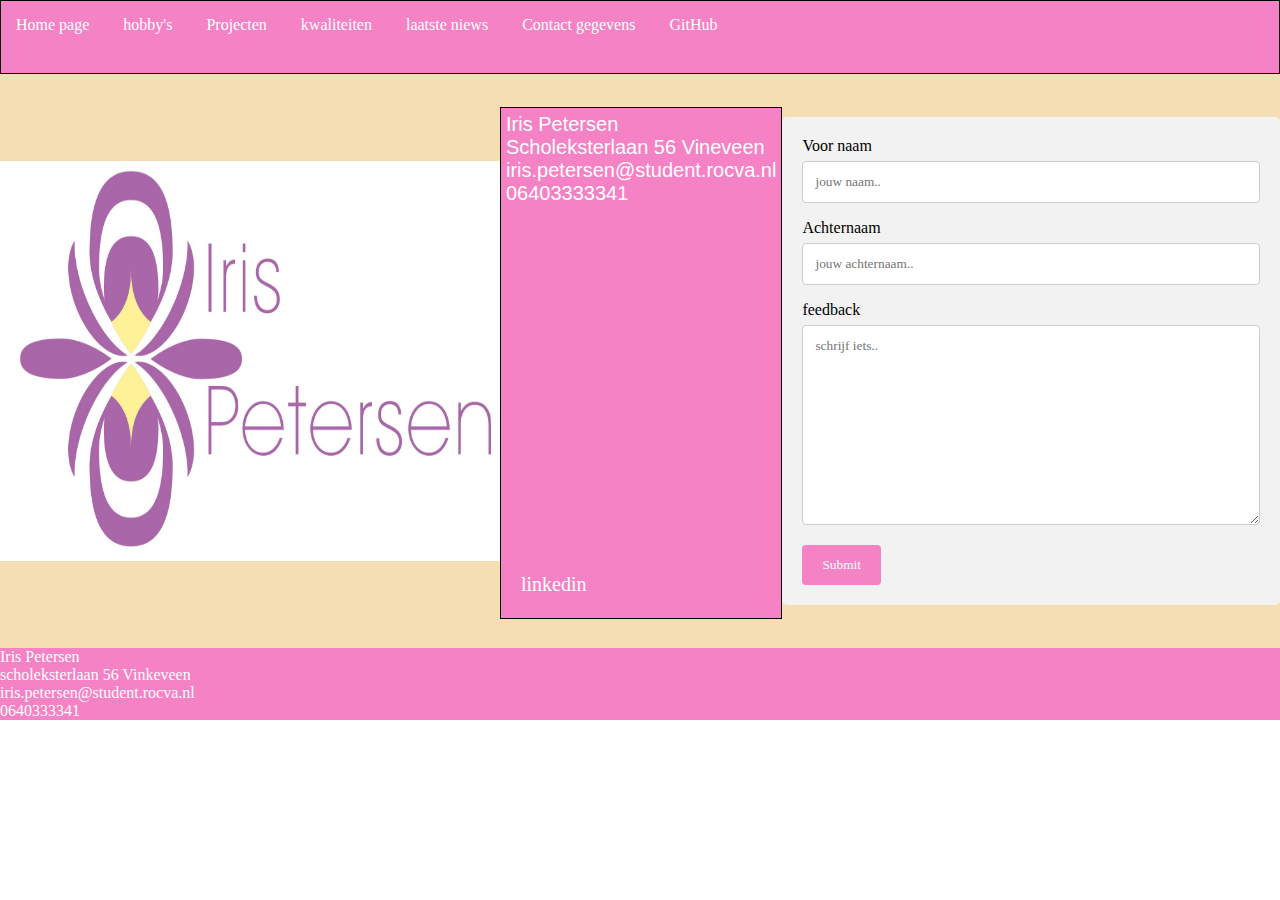
<file: contact.html>
<!DOCTYPE html>
<html lang="en">
<head>
    <meta charset="UTF-8">
    <meta name="viewport" content="width=device-width, initial-scale=1.0">
    <meta http-equiv="X-UA-Compatible" content="ie=edge">
    <link rel="stylesheet" href="css/style.css" type="text/css">
    <title>Document</title>
</head>
<body>
    <header>
        <nav>
            <ul>
                <li><a href="index.html">Home page</a></li>
                <li><a href="over-mij.html">hobby's</a></li>
                <li><a href="projecten.html">Projecten</a></li>
                <li><a href="vaardigheden.html">kwaliteiten</a></li>
                <li><a href="nieuws.html">laatste niews</a></li>
                <li><a href="contact.html">Contact gegevens</a></li>
                <li> <a href="https://github.com/ROC-van-Amsterdam-College-Amstelland/project-portfolio-girlpower-xo">GitHub</a> </li>
            </ul>
        </nav>
    </header>
    <main>
            <img id="logoiris" src="image/logo2.jpg" alt="">
            
        <p id="paragraaf">
            Iris Petersen<br>
            Scholeksterlaan 56 Vineveen<br>
            iris.petersen@student.rocva.nl<br>
            06403333341<br>
<br>
<br>
<br>
<br>
<br>
<br>
<br>
<br>
<br>
<br>
<br>
<br>
<br>
<br>
<br>
<br>

             <a href="https://nl.linkedin.com/">linkedin</a><br>
        
           
        </p>

        <div class="container">
  <form action="action_page.php">

    <label for="fname">Voor naam</label>
    <input type="text" id="fname" name="firstname" placeholder="jouw naam..">

    <label for="lname">Achternaam</label>
    <input type="text" id="lname" name="lastname" placeholder="jouw achternaam..">


    <label for="subject">feedback</label>
    <textarea id="subject" name="subject" placeholder="schrijf iets.." style="height:200px"></textarea>

    <input type="submit" value="Submit">

  </form>
</div>
        
        </main>


    <footer> 
            Iris Petersen
            <p>scholeksterlaan 56 Vinkeveen</p> 
            <p>iris.petersen@student.rocva.nl</p> 
            <p>0640333341</p>
        </footer>
        
    </body>
</file>
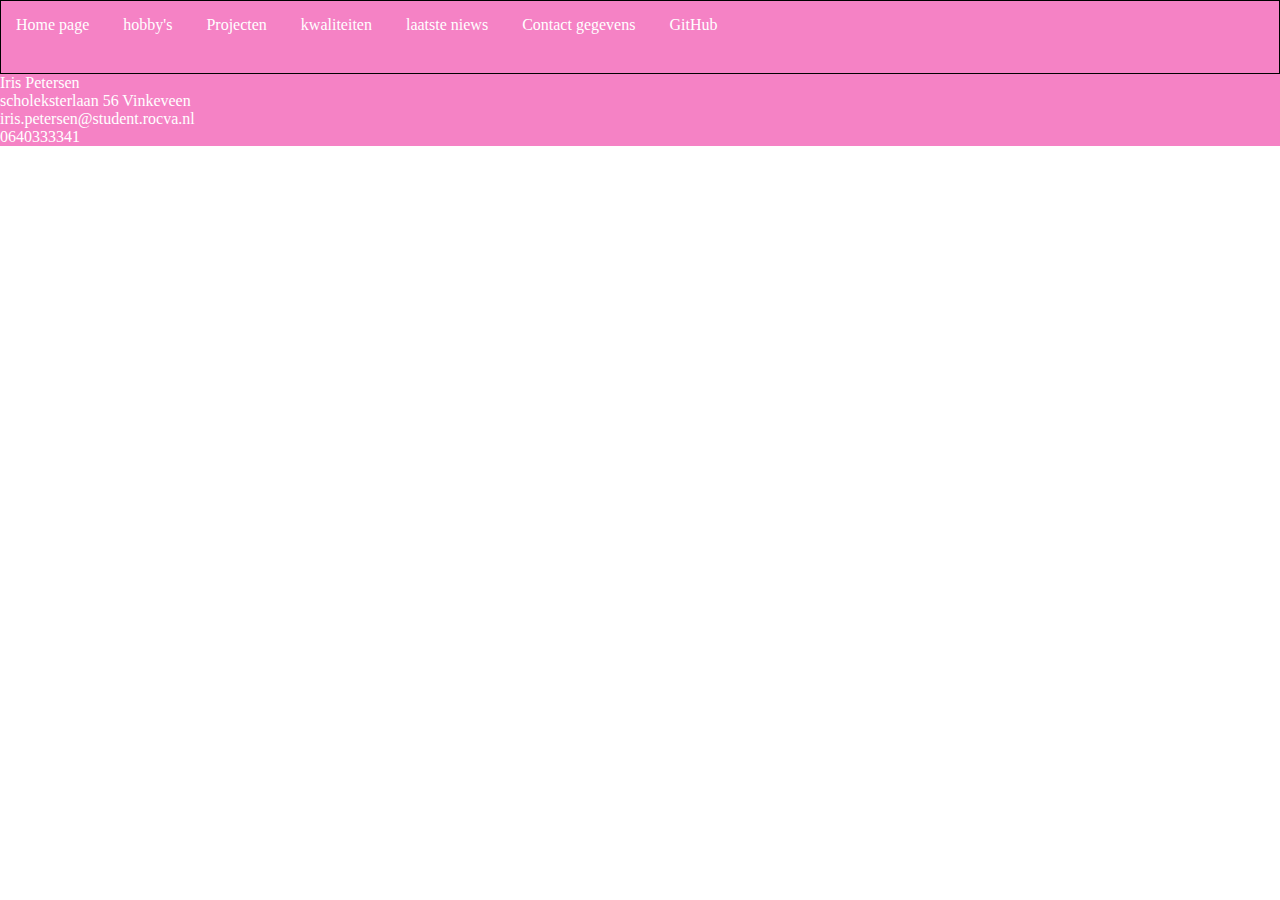
<file: nieuws.html>
<!DOCTYPE html>
<html lang="en">
<head>
    <meta charset="UTF-8">
    <meta name="viewport" content="width=device-width, initial-scale=1.0">
    <meta http-equiv="X-UA-Compatible" content="ie=edge">
    <link rel="stylesheet" href="css/style.css" type="text/css">
    <title>Document</title>
</head>
<body>
    <header>
        <nav>
            <ul>
                <li><a href="index.html">Home page</a></li>
                <li><a href="over-mij.html">hobby's</a></li>
                <li><a href="projecten.html">Projecten</a></li>
                <li><a href="vaardigheden.html">kwaliteiten</a></li>
                <li><a href="nieuws.html">laatste niews</a></li>
                <li><a href="contact.html">Contact gegevens</a></li>
                <li> <a href="https://github.com/ROC-van-Amsterdam-College-Amstelland/project-portfolio-girlpower-xo">GitHub</a> </li>
                
            </ul>
        </nav>

    </header>
    <footer> 
            Iris Petersen
            <p>scholeksterlaan 56 Vinkeveen</p> 
            <p>iris.petersen@student.rocva.nl</p> 
            <p>0640333341</p>
        </footer>
        
    </body>
</file>
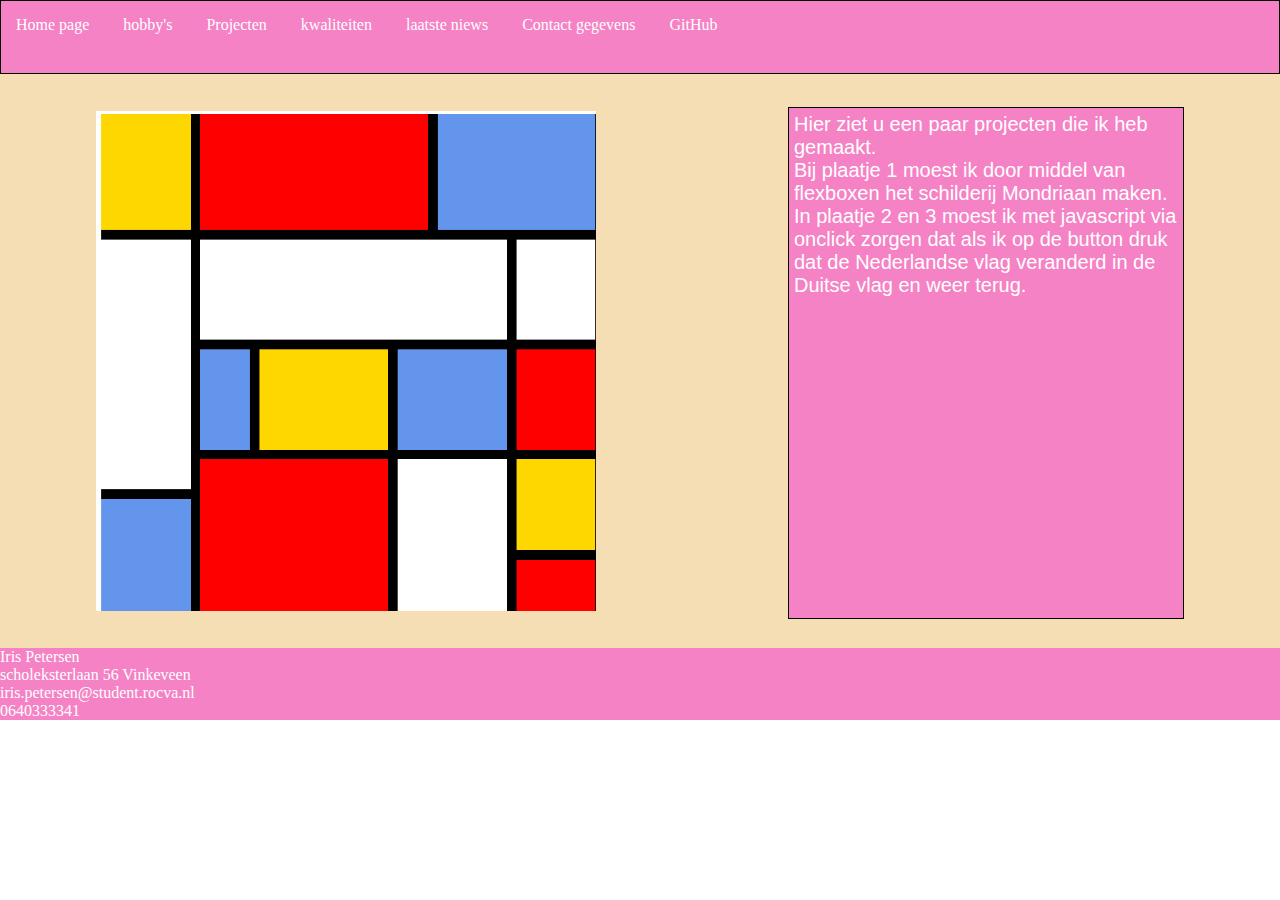
<file: projecten.html>
<!DOCTYPE html>
<html lang="en">
<head>
    <meta charset="UTF-8">
    <meta name="viewport" content="width=device-width, initial-scale=1.0">
    <meta http-equiv="X-UA-Compatible" content="ie=edge">
    <link rel="stylesheet" href="css/style.css" type="text/css">
    <title>Document</title>
</head>
<body>
    <header>
        <nav>
            <ul>
                <li><a href="index.html">Home page</a></li>
                <li><a href="over-mij.html">hobby's</a></li>
                <li><a href="projecten.html">Projecten</a></li>
                <li><a href="vaardigheden.html">kwaliteiten</a></li>
                <li><a href="nieuws.html">laatste niews</a></li>
                <li><a href="contact.html">Contact gegevens</a></li>
                <li> <a href="https://github.com/ROC-van-Amsterdam-College-Amstelland/project-portfolio-girlpower-xo">GitHub</a> </li>
                

            
            </ul>
        </nav>
    </header>
<main>
    
    
    <img id="imgmondriaan" src="image/mondriaan.png" onclick="verander2(1)">
    <img id="imgduitsland" src="image/duitsland.png"  style="display: none;" onclick="verander2(2)">
    <img id="imgnederland" src="image/nederland.png"  style="display: none;" onclick="verander2(3)">
    
    

    <p id="paragraaf">
        Hier ziet u een paar projecten die ik heb gemaakt.<br>
         Bij plaatje 1 moest ik door middel van flexboxen het schilderij Mondriaan maken.<br>
          In plaatje 2 en 3 moest ik met javascript via onclick zorgen dat als ik op de button druk dat de Nederlandse vlag veranderd in de Duitse vlag en weer terug.<br>
           
    </p>
    
    </main>
    <script src="script.js"></script>
    <footer> 
        Iris Petersen
        <p>scholeksterlaan 56 Vinkeveen</p> 
        <p>iris.petersen@student.rocva.nl</p> 
        <p>0640333341</p>
    </footer>
</body>
</html>
</file>
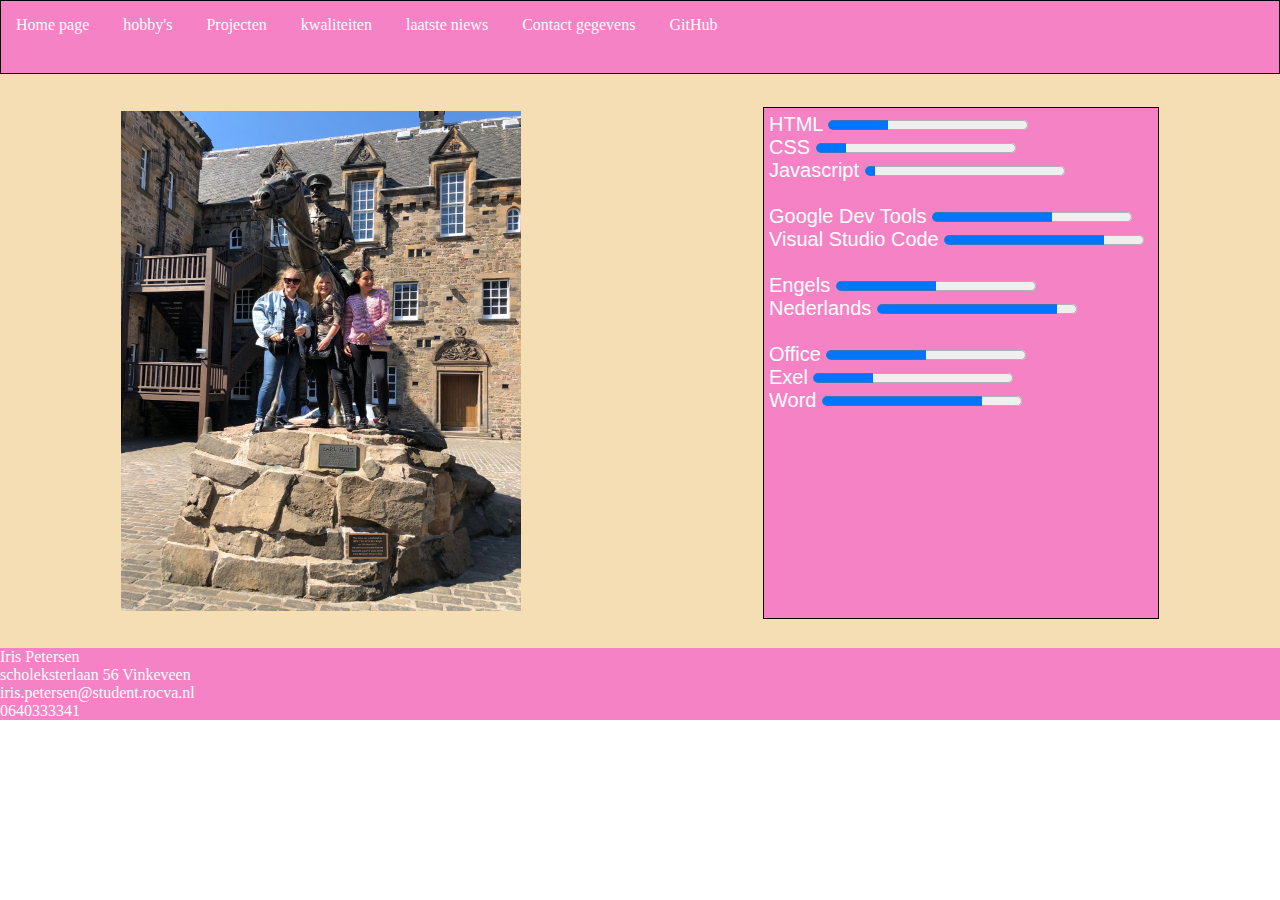
<file: vaardigheden.html>
<!DOCTYPE html>
<html lang="en">
<head>
    <meta charset="UTF-8">
    <meta name="viewport" content="width=device-width, initial-scale=1.0">
    <meta http-equiv="X-UA-Compatible" content="ie=edge">
    <link rel="stylesheet" href="css/style.css" type="text/css">
    <title>Document</title>
</head>
<body>
    <header>
        <nav>
            <ul>
                <li><a href="index.html">Home page</a></li>
                <li><a href="over-mij.html">hobby's</a></li>
                <li><a href="projecten.html">Projecten</a></li>
                <li><a href="vaardigheden.html">kwaliteiten</a></li>
                <li><a href="nieuws.html">laatste niews</a></li>
                <li><a href="contact.html">Contact gegevens</a></li>
                <li> <a href="https://github.com/ROC-van-Amsterdam-College-Amstelland/project-portfolio-girlpower-xo">GitHub</a> </li>
            </ul>
        </nav>
    </header>
    <main>
            <img id="imgzon" src="image/zon.jpg" >

        <p id="paragraaf">

            HTML <progress value="30" max="100"></progress><br>
            CSS    <progress value="15" max="100"></progress><br>          
            Javascript    <progress value="5" max="100"></progress><br>
            <br>
            Google Dev Tools   <progress value="60" max="100"></progress><br>
            Visual Studio Code     <progress value="80" max="100"></progress><br>
            <br>
            Engels    <progress value="50" max="100"></progress><br>
            Nederlands    <progress value="90" max="100"></progress><br>
            <br>
            Office   <progress value="50" max="100"></progress><br>
            Exel    <progress value="30" max="100"></progress><br>
            Word     <progress value="80" max="100"></progress><br>
            
        </p>
        </main>



    <footer> 
            Iris Petersen
            <p>scholeksterlaan 56 Vinkeveen</p> 
            <p>iris.petersen@student.rocva.nl</p> 
            <p>0640333341</p>
        </footer>
        
    </body>
</file>
<file: css/style.css>
body {
    height: 100%;
}


* {
    padding: 0;
    margin: 0;
    font-family: fantasy;
   }
   header{
       border: 1px solid black;
       background-color: rgb(245, 130, 197);
   }
  

   li {
    display: inline-flex;
    
    

   }
   a{
       margin: 15px;
       text-decoration: none;
       color: white;
   }
   #paragraaf {
    border: 1px solid black;
    background-color: rgb(245, 130, 197);
    font-family: Arial, Helvetica, sans-serif;
    font-size: 15pt;
    padding: 5px;
    width: 30%;
    color: white;
    height: 500px;
    margin-top: 5px;
    
 }
 main{
     display: flex;
     align-items: center;
     justify-content: space-around;
     background-color: wheat;
     height: 80%;
 }
 #imgIris, #imgIris2{
    width: 30%;
    height: 500px;
    margin-top: 5px;
    
     
 }
 
 #imgjumbo, #imghond, #imgsport, #imgzing{
     width: 100px;
     height: 100px;
     margin-top: 10px;
    
 }
 footer{
     background-color:rgb(245, 130, 197) ;
     color: white;
     height: 10%;
     
     width: 100%;

     
 }
header {
    height:10%;
}
body{
    display:flex;
    flex-direction: column;
    height:720px;
    }
#logoiris{
    width: 500px;
    height: 400px;
   
}
#imgmondriaan{
    width: 500px;
    height: 500px;
    margin-top: 1px;

}

#imgduitsland{
    width: 500px;
    height: 500px;
    margin-top: 1px;
}

#imgnederland{
    width: 500px;
    height: 500px;
    margin-top: 1px;
}

#imgmakeupp{
    width: 600px;
    height: 200px;
    margin-top: 200px;
    margin-left: -650px;
    justify-content:space-around;
}
#imgsport2{
    width: 200px;
    height: 300px;
}
#imgzing2{
    width: 300px;
    height: 300px;
}
#imgmakeupp2{
    width: 300px;
    height: 300px;
}

#imgzon{
    width: 400px;
    height: 500px;
}


input[type=text], select, textarea {
    width: 100%; 
    padding: 12px;  
    border: 1px solid #ccc; 
    border-radius: 4px;
    box-sizing: border-box; 
    margin-top: 6px; 
    margin-bottom: 16px; 
    resize: vertical 
  }
  
  
  input[type=submit] {
    background-color:rgb(245, 130, 197);
    color: white;
    padding: 12px 20px;
    border: none;
    border-radius: 4px;
    cursor: pointer;
  }
  
  
  input[type=submit]:hover {
    background-color:rgb(245, 130, 197) ;
  }
  
  
  .container {
    border-radius: 5px;
    background-color: #f2f2f2;
    padding: 20px;
  }
</file>
